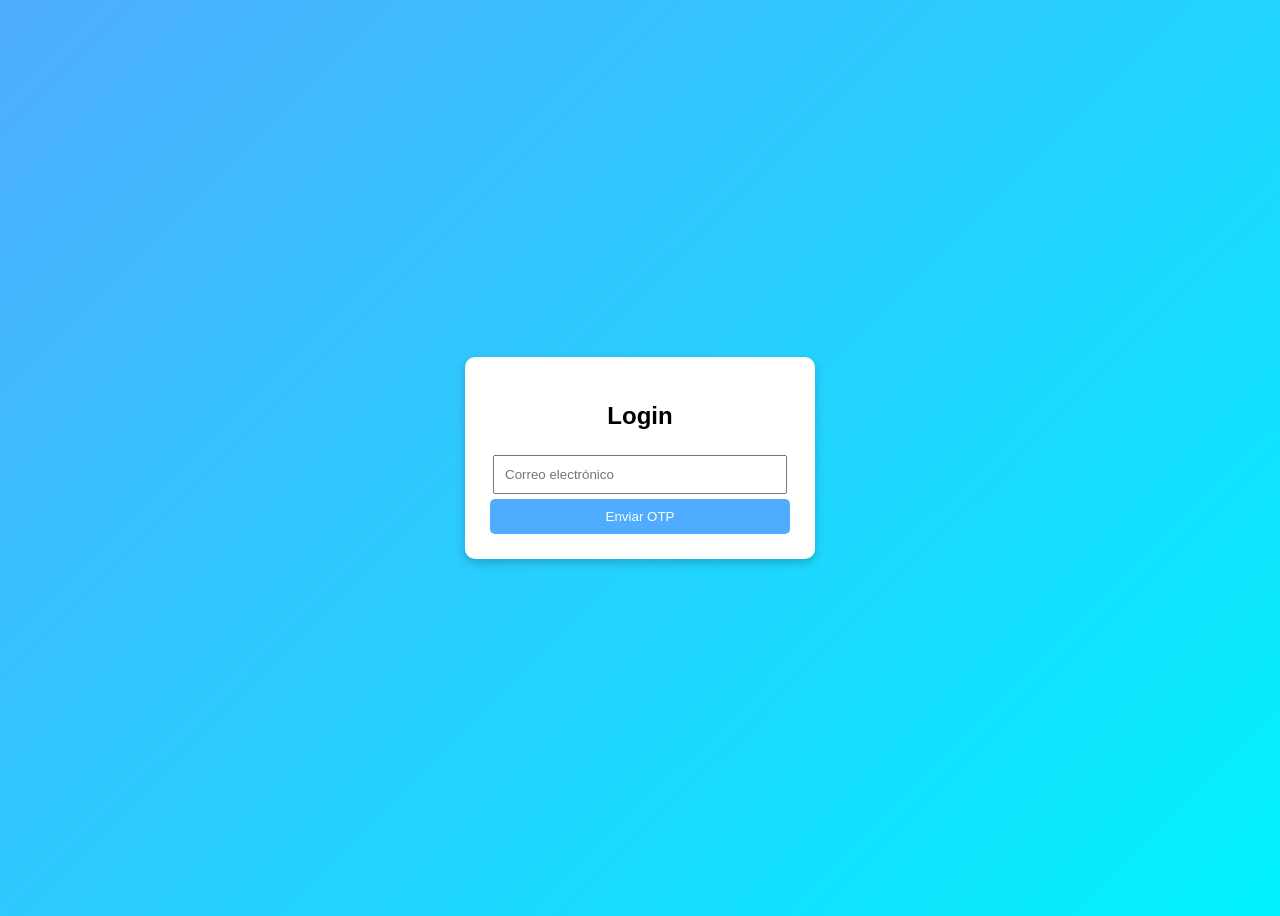
<file: index.html>
<!DOCTYPE html>
<html lang="es">
<head>
  <meta charset="UTF-8">
  <title>Sistema Estudiantes</title>
  <link rel="stylesheet" href="style.css">
</head>
<body>

<div id="login" class="card">
  <h2>Login</h2>
  <input type="email" id="email" placeholder="Correo electrónico">
  <button onclick="sendOTP()">Enviar OTP</button>
</div>

<div id="otp" class="card hidden">
  <h2>Verificar Código</h2>
  <input type="text" id="otpInput" placeholder="Código OTP">
  <button onclick="verifyOTP()">Verificar</button>
</div>

<div id="app" class="card hidden">
  <h2>Gestión de Estudiantes</h2>

  <input id="nombre" placeholder="Nombre">
  <input id="edad" placeholder="Edad">
  <input id="nota" placeholder="Nota">
  <button onclick="crear()">Guardar</button>

  <ul id="lista"></ul>
</div>

<script src="app.js"></script>
</body>
</html>
</file>
<file: style.css>
body {
  font-family: Arial, sans-serif;
  background: linear-gradient(135deg, #4facfe, #00f2fe);
  display: flex;
  justify-content: center;
  align-items: center;
  height: 100vh;
}

.card {
  background: white;
  padding: 25px;
  border-radius: 10px;
  box-shadow: 0px 4px 10px rgba(0,0,0,0.2);
  width: 300px;
  text-align: center;
}

.hidden {
  display: none;
}

input {
  width: 90%;
  margin: 5px 0;
  padding: 10px;
}

button {
  padding: 10px;
  width: 100%;
  background: #4facfe;
  color: white;
  border: none;
  border-radius: 5px;
}

ul {
  list-style: none;
  padding: 0;
}
</file>
